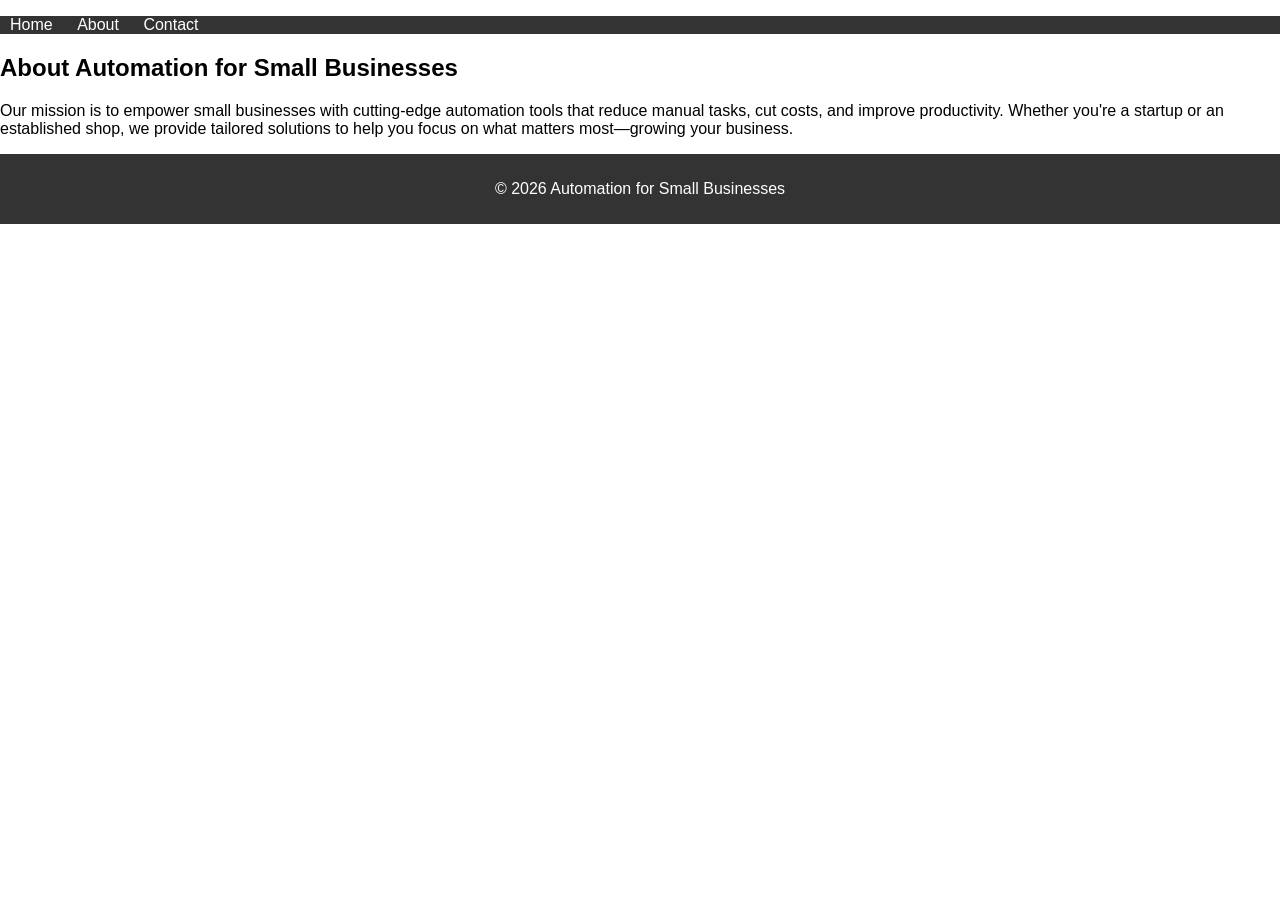
<file: about.html>
<!DOCTYPE html>
<html lang="en">
<head>
    <meta charset="UTF-8">
    <meta name="viewport" content="width=device-width, initial-scale=1.0">
    <title>About - Automation for Small Businesses</title>
    <link rel="stylesheet" href="css/style.css">
</head>
<body>
    <header>
        <nav>
            <ul>
                <li><a href="index.html">Home</a></li>
                <li><a href="about.html">About</a></li>
                <li><a href="contact.html">Contact</a></li>
            </ul>
        </nav>
    </header>
    <section>
        <h1>About Automation for Small Businesses</h1>
        <p>Our mission is to empower small businesses with cutting-edge automation tools that reduce manual tasks, cut costs, and improve productivity. Whether you're a startup or an established shop, we provide tailored solutions to help you focus on what matters most—growing your business.</p>
    </section>
    <footer>
        <p>&copy; 2026 Automation for Small Businesses</p>
    </footer>
    <script src="js/script.js"></script>
</body>
</html>
</file>
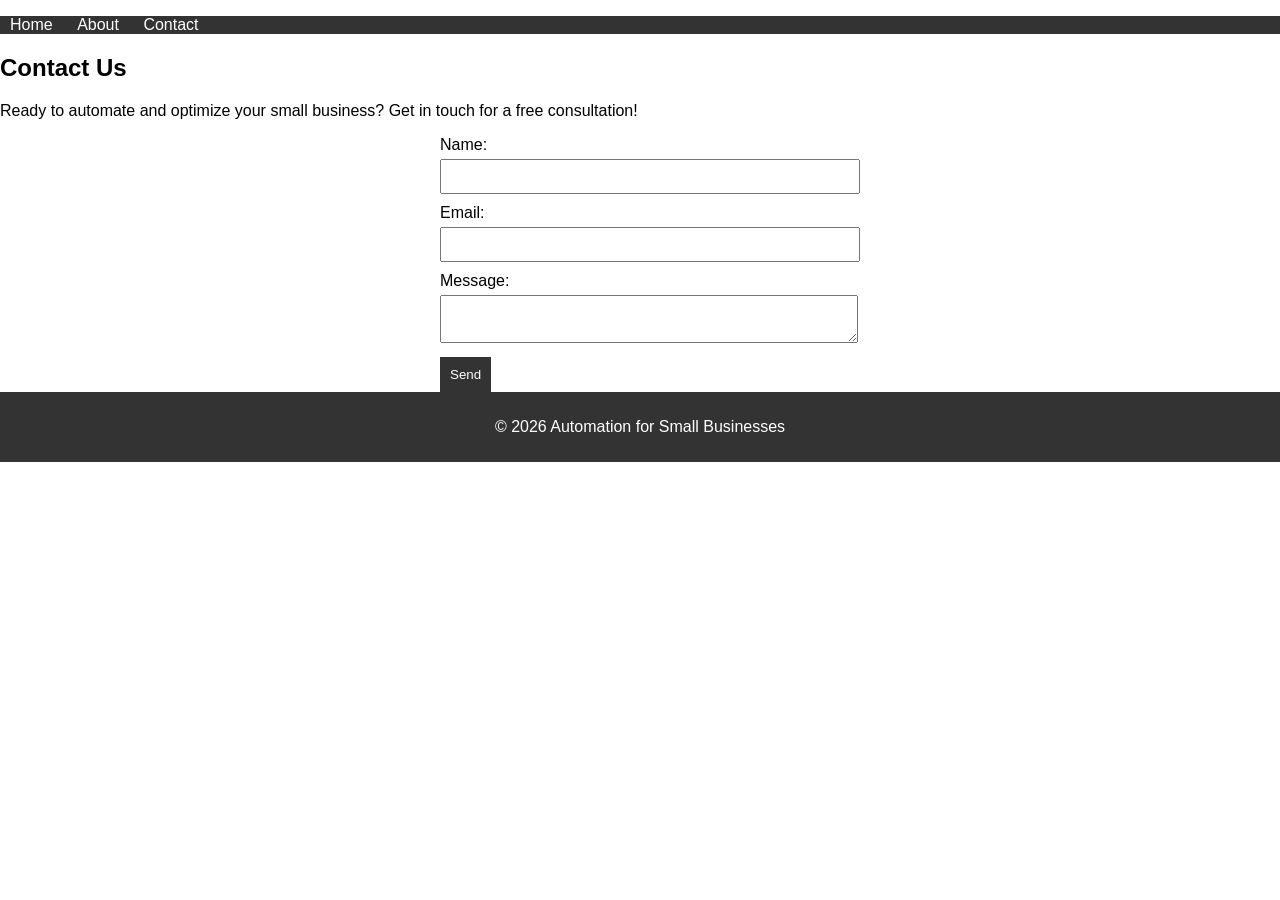
<file: contact.html>
<!DOCTYPE html>
<html lang="en">
<head>
    <meta charset="UTF-8">
    <meta name="viewport" content="width=device-width, initial-scale=1.0">
    <title>Contact - Automation for Small Businesses</title>
    <link rel="stylesheet" href="css/style.css">
</head>
<body>
    <header>
        <nav>
            <ul>
                <li><a href="index.html">Home</a></li>
                <li><a href="about.html">About</a></li>
                <li><a href="contact.html">Contact</a></li>
            </ul>
        </nav>
    </header>
    <section>
        <h1>Contact Us</h1>
        <p>Ready to automate and optimize your small business? Get in touch for a free consultation!</p>
        <form action="#" method="post">
            <label for="name">Name:</label>
            <input type="text" id="name" name="name" required>
            <label for="email">Email:</label>
            <input type="email" id="email" name="email" required>
            <label for="message">Message:</label>
            <textarea id="message" name="message" required></textarea>
            <button type="submit">Send</button>
        </form>
    </section>
    <footer>
        <p>&copy; 2026 Automation for Small Businesses</p>
    </footer>
    <script src="js/script.js"></script>
</body>
</html>
</file>
<file: css/style.css>
body {
    font-family: Arial, sans-serif;
    margin: 0;
    padding: 0;
}

header {
    background-color: #333;
    color: white;
}

nav ul {
    list-style: none;
    padding: 0;
}

nav ul li {
    display: inline;
    margin: 0 10px;
}

nav a {
    color: white;
    text-decoration: none;
}

#hero {
    text-align: center;
    padding: 50px;
    background-color: #f4f4f4;
}

#about {
    padding: 20px;
}

footer {
    text-align: center;
    padding: 10px;
    background-color: #333;
    color: white;
}

form {
    max-width: 400px;
    margin: 0 auto;
}

label {
    display: block;
    margin-top: 10px;
}

input, textarea {
    width: 100%;
    padding: 8px;
    margin-top: 5px;
}

button {
    margin-top: 10px;
    padding: 10px;
    background-color: #333;
    color: white;
    border: none;
    cursor: pointer;
}
</file>
